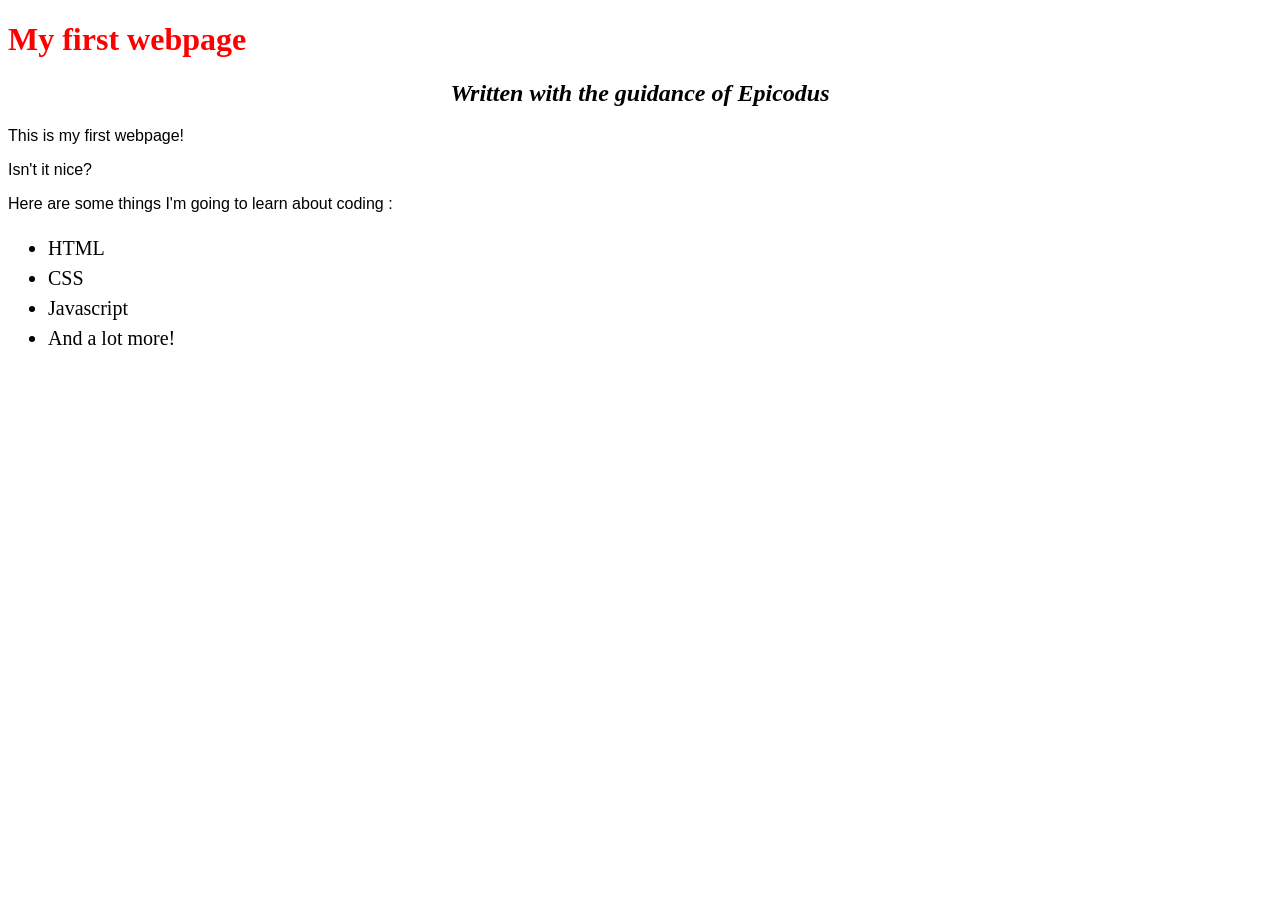
<file: my-first-webpage.html>
<!DOCTYPE html>
<html>
<head>
  <link rel="stylesheet" href="css/styles.css" media="screen" title="no title" charset="utf-8">
  <title>Web page #1</title>
</head>
<body>
  <h1>My first webpage</h1>
  <h2>Written with the guidance of Epicodus</h2>
  <p>This is my first webpage!</p>
  <p>Isn't it nice?</p>
  <p>Here are some things I'm going to learn about coding :</p>
  <ul>
    <li>HTML</li>
    <li>CSS</li>
    <li>Javascript</li>
    <li>And a lot more!</li>
  </ul>
</body>
</html>
</file>
<file: css/styles.css>
h1 {
  color: red;
}

h2 {
  font-style: italic;
  text-align: center;
  font-weight: bold;
}

p {
  font-family: sans-serif;
}

ul {
  font-size: 20px;
  line-height: 30px;
}
</file>
